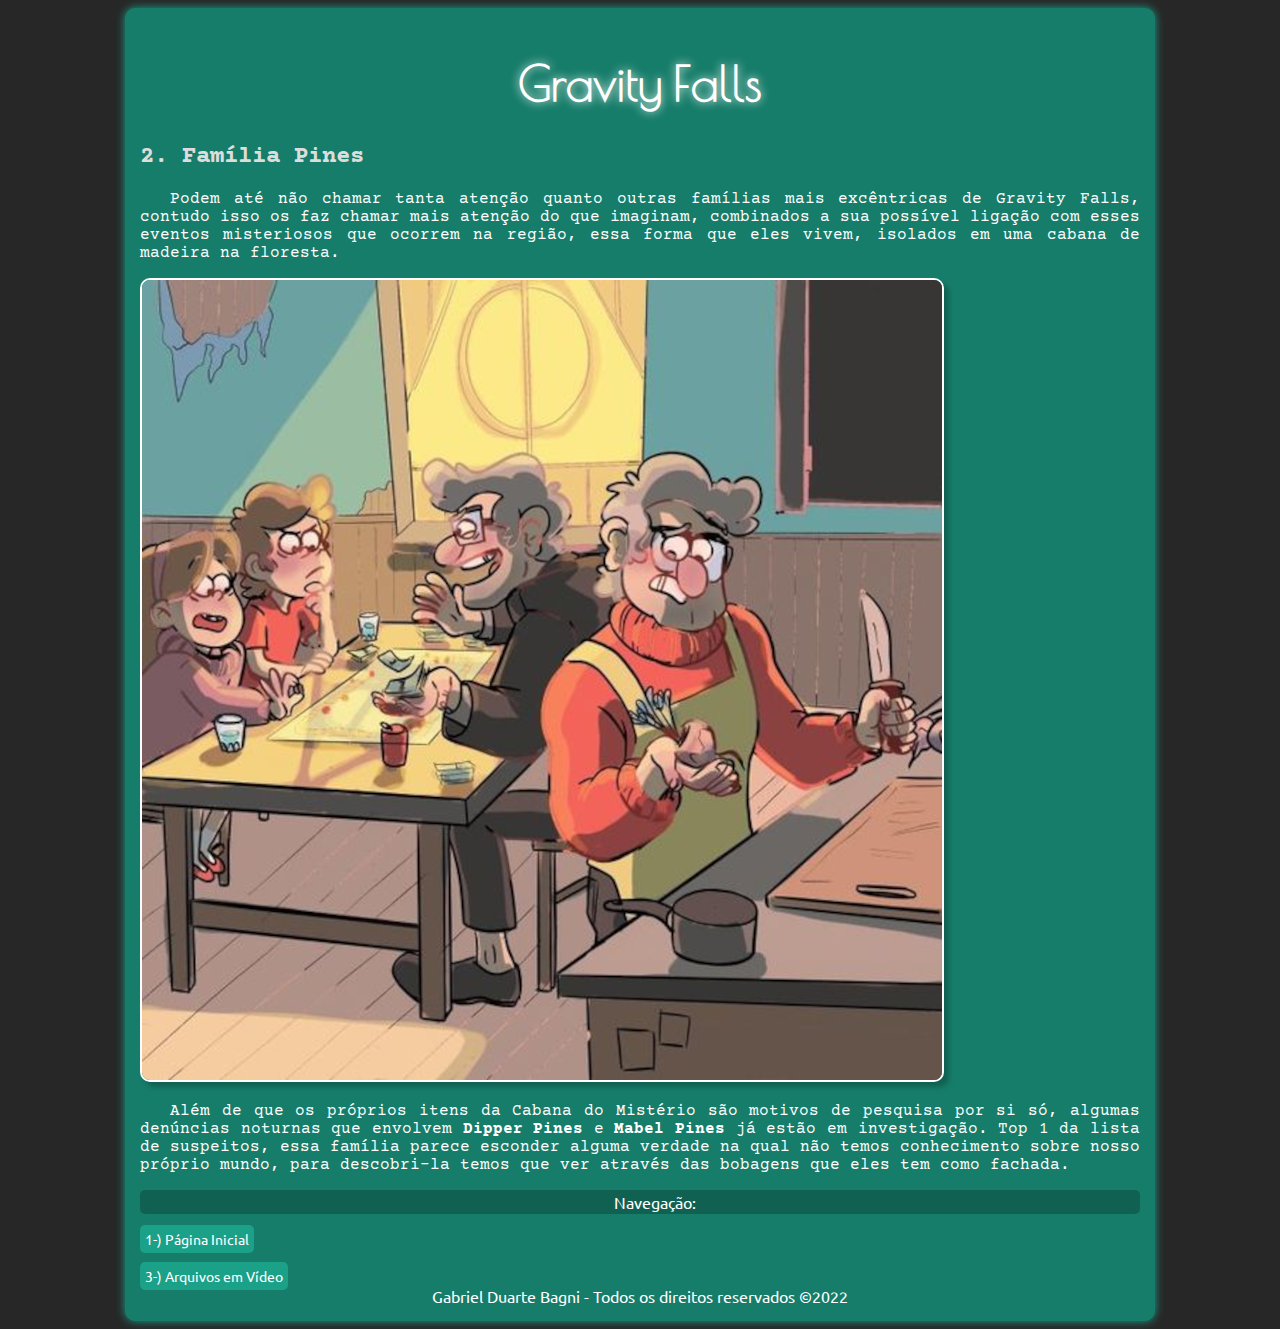
<file: familia_pines.html>
<!DOCTYPE html>
<html lang="en">
<head>
    <meta charset="UTF-8">
    <meta http-equiv="X-UA-Compatible" content="IE=edge">
    <meta name="viewport" content="width=device-width, initial-scale=1.0">
    <link rel="shortcut icon" href="favicon_io/favicon.ico" type="image/x-icon">
    <title>Família Pines - Gravity Falls</title>
    <link rel="stylesheet" href="style.css">
</head>
<body>
    <main>
        <h1>Gravity Falls</h1>

        <h2>2. Família Pines</h2>
        <p>
            Podem até não chamar tanta atenção quanto outras famílias mais excêntricas de Gravity Falls, contudo isso os faz chamar mais atenção do que imaginam, combinados a sua possível ligação com esses eventos misteriosos que ocorrem na região, essa forma que eles vivem, isolados em uma cabana de madeira na floresta.
        </p>

        <picture>
            <source media="(max-width: 750px)" srcset="imagens/familia/fp_P.png" type="image/png">
            <source media="(max-width: 1050px)" srcset="imagens/familia/fp_M.png" type="image/png">
            <img src="imagens/familia/fp_G.png" alt="GMystery Shack">
        </picture>

        <p>
            Além de que os próprios itens da Cabana do Mistério são motivos de pesquisa por si só, algumas denúncias noturnas que envolvem <strong>Dipper Pines</strong> e <strong>Mabel Pines</strong> já estão em investigação. Top 1 da lista de suspeitos, essa família parece esconder alguma verdade na qual não temos conhecimento sobre nosso próprio mundo, para descobri-la temos que ver através das bobagens que eles tem como fachada.
        </p>

        <p id="menu">Navegação:</p>
                <a href="index.html">1-) Página Inicial</a><br><br>
                <a href="video.html">3-) Arquivos em Vídeo</a>

        <div>Gabriel Duarte Bagni - Todos os direitos reservados ©2022
            <p>Livros, pirâmides e 42</p>
        </div>
    </main>
</body>
</html>
</file>
<file: style.css>
@charset "UTF-8";

@import url('https://fonts.googleapis.com/css2?family=Poiret+One&display=swap');

@import url('https://fonts.googleapis.com/css2?family=Courier+Prime&display=swap');

@import url('https://fonts.googleapis.com/css2?family=Ubuntu&display=swap');

body{
    background-color: #272727;
}
main{
    background-color: #167D6A;
    margin: auto;
    width: 1000px;
    border-radius: 10px;
    padding: 15px;
    box-shadow: 0px 0px 10px #1ca189;
}
p{
    font-family: 'Courier Prime', sans-serif;
    font-weight: normal;
    color: white;
    text-align: justify;
    text-indent: 30px;
}

h1{
    font-family: 'Poiret One', sans-serif;
    font-size: 3em;
    color: white;
    text-shadow: 0px 0px 10px white;
    text-align: center;
}
h2{
    font-family: 'Courier Prime', sans-serif;
    color: #dddddd;
}
h3{
    font-family: 'Courier Prime', sans-serif;
    color: #ffffff;
}
div{
    font-family: Ubuntu, sans-serif;
    color: white;
    text-align: center;
}
div > p{
    display: none;
    text-align: center;
}
div:hover > p{
    font-family: Ubuntu, sans-serif;
    display: block;
    color: black;
}
#menu{
    font-family: Ubuntu, arial, sans-serif;
    font-size: 16px;
    color: white;
    background-color: #116152;
    border-radius: 5px;
    padding: 2px;
    text-align: center;
}
img{
    border-radius: 10px;
    border: 2px solid white;
    box-shadow: 5px 5px 5px #116152;
}
img.tree{
    border: none;
    box-shadow: none;
}
video{
    border-radius: 10px;
    border: 2px solid white;
    box-shadow: 5px 5px 5px #116152;
}
a{
    color: white;
    text-decoration: none;
    font-family: Ubuntu, arial, sans-serif;
    font-size: 14px;
    background-color: #1ca189;
    padding: 5px;
    border-radius: 5px;
}
a:hover{
    text-shadow: 0px 0px 10px white;
}
</file>
